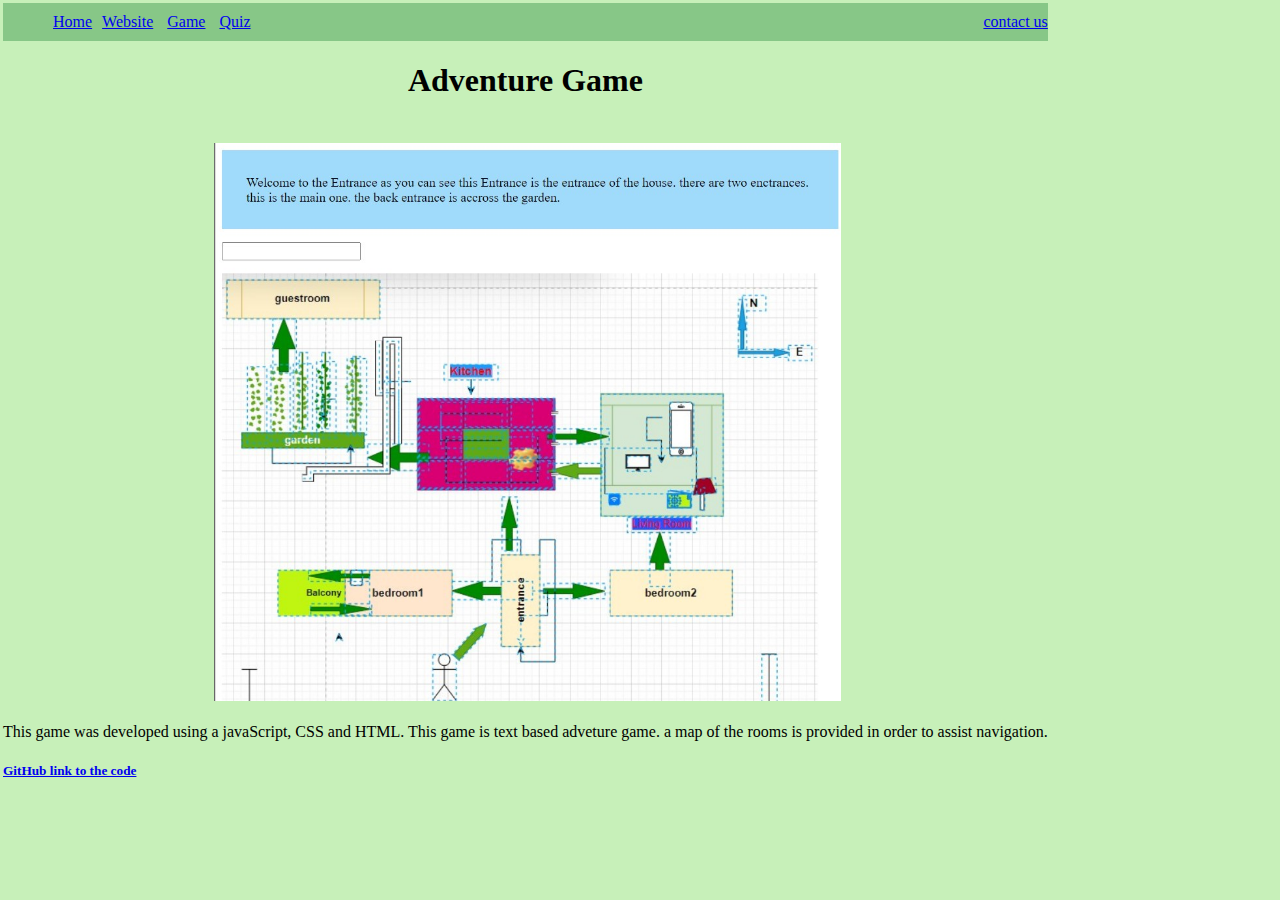
<file: adventure.html>
<!DOCTYPE html>
<html lang="en">
<head>
    <meta charset="UTF-8">
    <meta http-equiv="X-UA-Compatible" content="IE=edge">
    <meta name="viewport" content="width=device-width, initial-scale=1.0">
    <title>Document</title>
    <link rel="stylesheet" href="style.css">
</head>
<body>
    <nav>
        <div>
            <ul class ="nav">
                  <li style="float: left;">
                      <a class = "active" href="index.html"> Home</a>
                  </li>

                  <li>
                      <a  href="hobbie.html">Website</a>
                  </li>

                  <li style = "float:right">
                      <a class="nav-link" href="contact.html"> contact us</a>
                  </li>

                  <li>
                      <a href="adventure.html"> Game</a>
                  </li>

                  <li>
                      <a href="quiz.html">Quiz</a>
                  </li>
        
            </ul>

        </div>
      
    </nav>
    <h1 class="h1"> Adventure Game</h1>
    <div id = "adventure" class = "col-6">
        <img src="adventure game.jpg" alt=" Text-based adventure game">
    </div>
    <p> This game was developed using a javaScript, CSS and HTML. This game is text based adveture game. a map of the rooms is provided in order to assist navigation.</p>
    <div>
        <h5><a href="https://github.com/haf-abe/week-3-oop-project">GitHub link to the code</a></h5>
    </div>
</body>
</html>
</file>
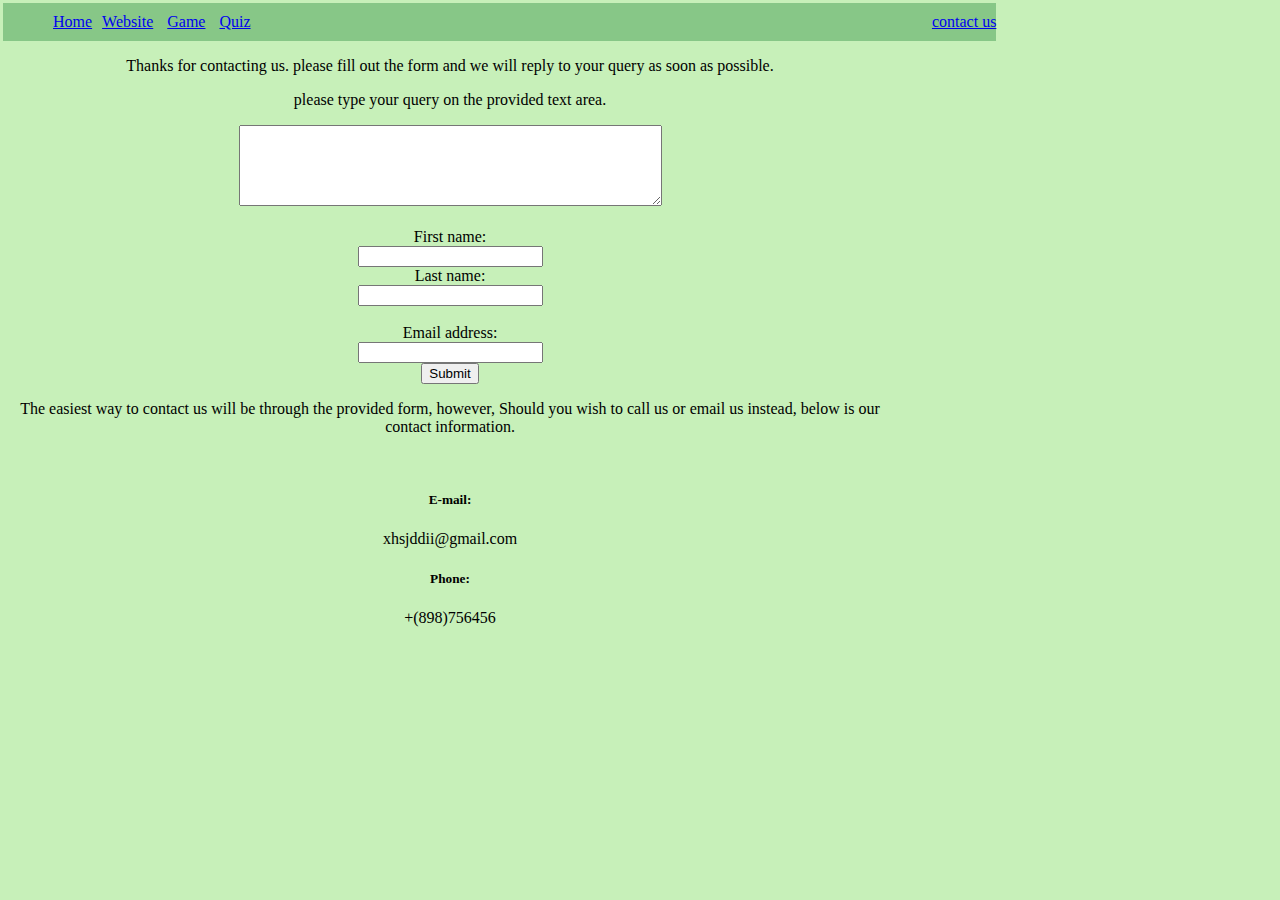
<file: contact.html>
<!DOCTYPE html>
<html lang="en">
<head>
    <meta charset="UTF-8">
    <meta http-equiv="X-UA-Compatible" content="IE=edge">
    <meta name="viewport" content="width=device-width, initial-scale=1.0">
    <title>contact us</title>
    <link rel="stylesheet" href="style.css">
</head>
<body>
    <nav>
        <div>
              <ul >
                  <li style="float: left;">
                      <a class = "active" href="index.html"> Home</a>
                  </li>

                  <li>
                      <a  href="hobbie.html">Website</a>
                  </li>

                  <li style = "float:right">
                      <a class="nav-link" href="contact.html"> contact us</a>
                  </li>

                  <li>
                      <a href="adventure.html"> Game</a>
                  </li>

                  <li>
                      <a href="quiz.html">Quiz</a>
                  </li>
        
            </ul>

        </div>
      
    </nav>
    <div class = "contactUs">
         <p> Thanks for contacting us. please fill out the form and we will reply to your query as soon as possible. </p>
        <form>
            <p> please type your query on the provided text area.</p>
            <textarea rows="5" cols="50"> </textarea> </br></br>
            <label for="fname">First name:</label><br>
            <input type="text" id="fname" name="fname" value=""><br>
            <label for="lname">Last name:</label><br>
            <input type="text" id="lname" name="lname" value=""><br><br>
            <label for="E-mail">Email address:</label><br>
            <input type="text" id="E-mail" name="E-mail" value=""><br>
            <input type="submit" value="Submit">
        </form>

        <p>The easiest way to contact us will be through the provided form, however, Should you wish to call us or email us instead, below is our contact information.
        </p>
        </br>
        
        <h5>E-mail:</h5>
        <p> xhsjddii@gmail.com</p> 
        <h5>Phone:</h5>
        <p>+(898)756456</p>

    </div>



    
</body>
</html>
</file>
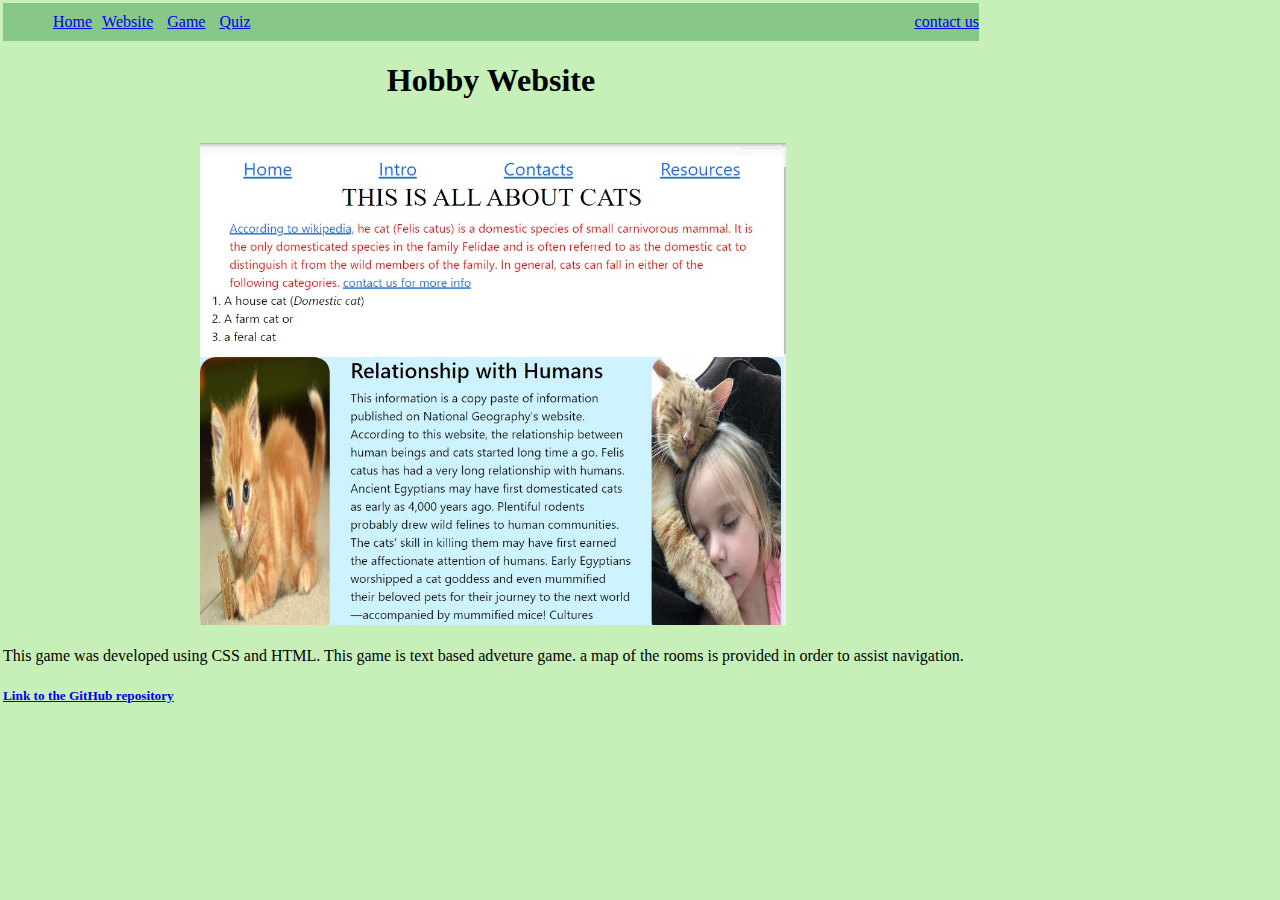
<file: hobbie.html>
<!DOCTYPE html>
<html lang="en">
<head>
    <meta charset="UTF-8">
    <meta http-equiv="X-UA-Compatible" content="IE=edge">
    <meta name="viewport" content="width=device-width, initial-scale=1.0">
    <title>Document</title>
    <link rel="stylesheet" href="style.css">
</head>
<body>
    <nav>
        <div>
              <ul >
                  <li style="float: left;">
                      <a class = "active" href="index.html"> Home</a>
                  </li>

                  <li>
                      <a  href="hobbie.html">Website</a>
                  </li>

                  <li style = "float:right">
                      <a class="nav-link" href="contact.html"> contact us</a>
                  </li>

                  <li>
                      <a href="adventure.html"> Game</a>
                  </li>

                  <li>
                      <a href="quiz.html">Quiz</a>
                  </li>
        
            </ul>

        </div>
      
    </nav>
    <h1 class="h1"> Hobby Website</h1>
    <div id ="website">
        <img src="hobby website.jpg">
    </div>
    <p>This game was developed using CSS and HTML. This game is text based adveture game. a map of the rooms is provided in order to assist navigation.</p>
    <div>
        <h5><a href="https://github.com/haf-abe/haftu-hhh">Link to the GitHub repository</a></h5> 
    
    </div> 

</body>
</html>
</file>
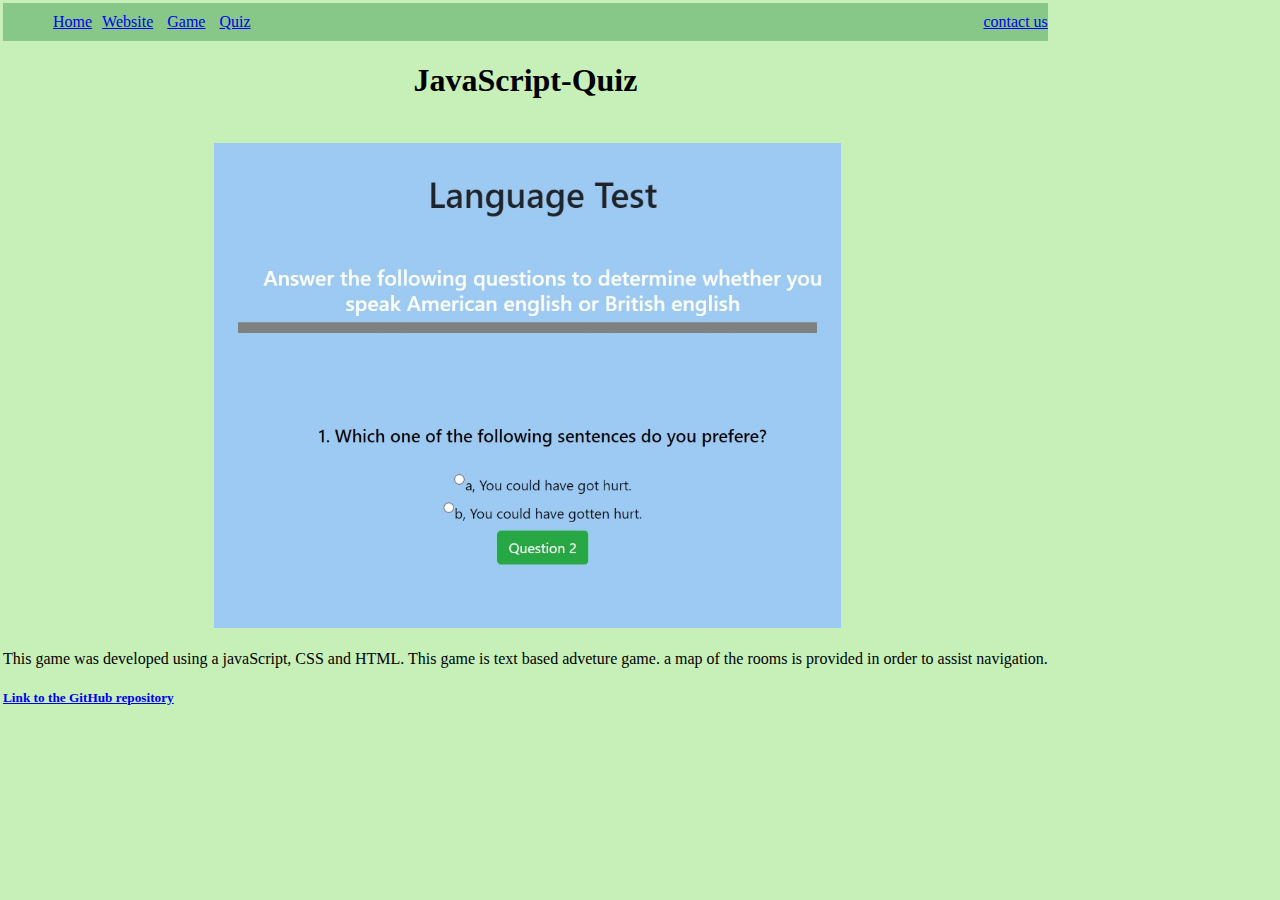
<file: quiz.html>
<!DOCTYPE html>
<html lang="en">
<head>
    <meta charset="UTF-8">
    <meta http-equiv="X-UA-Compatible" content="IE=edge">
    <meta name="viewport" content="width=device-width, initial-scale=1.0">
    <title>Document</title>
    <link rel="stylesheet" href="style.css">
</head>
<body>
    <nav>
        <div>
              <ul >
                  <li style="float: left;">
                      <a class = "active" href="index.html"> Home</a>
                  </li>

                  <li>
                      <a  href="hobbie.html">Website</a>
                  </li>

                  <li style = "float:right">
                      <a class="nav-link" href="contact.html"> contact us</a>
                  </li>

                  <li>
                      <a href="adventure.html"> Game</a>
                  </li>

                  <li>
                      <a href="quiz.html">Quiz</a>
                  </li>
        
            </ul>

        </div>
      
    </nav>
    <h1 class="h1">JavaScript-Quiz</h1>
    <div id ="quiz">
        <img src="javaScript Quiz.jpg"  alt="language quiz">
    </div>
    <p>This game was developed using a javaScript, CSS and HTML. This game is text based adveture game. a map of the rooms is provided in order to assist navigation.</p>
    <div>
        <h5><a href="https://github.com/haf-abe/week2-quiz">Link to the GitHub repository</a></h5> 
    </div>
</body>
</html>
</file>
<file: style.css>
body{
    background-color: rgb(199, 240, 185);
    margin: 3px;
    width:fit-content;
    height: 80%;
    overflow-y: hidden;

}
li{
    display: inline;
    padding-left: 10px;
    color: rgb(236, 17, 17);
}
li a:hover {
    background-color: red;
  }
ul{
   
    margin: 0;
    padding-top: 10px;
    padding-bottom: 10px;
    background-color: rgb(135, 199, 135);
    color: rgb(226, 46, 46);
    
}

  .line{
      background-color: rgb(122, 128, 121);
      padding: 2px;
      margin: 3px;
  }

  .row{
    
      margin-left: 3px;
      margin: 3px;
      margin-bottom: auto;
    background-color: rgb(112, 129, 109);
      color:rgb(22, 21, 21);
  }


  #col3{
      padding-bottom: 10px;
      border-color: rgb(112, 224, 110);
  }
  img{
      width: 100%;
      margin: 2px;
      height: 70%; 
     
   } 
  .col-5{
      background-color: rgb(124 65% 2%);
  }
  #myPc{
      border-radius: 20px;
      border-color: brown;
      padding-left: 2px;
      height: fit-content;
  }
 
.contactUs{
    width: 90%;
    height: auto;
    border: 2px;
    text-align: center;
    
}
.list{
    background-color: rgb(181, 241, 198);
    color: rgb(78, 192, 127);
    
}
#website, #quiz, #adventure {
    width: 60%;
    height: 50%;
    margin: auto;
    padding-top: 20px;
    border: 20px;
}
.h1{
    text-align: center;
}
.nav{
    align-content: space-between;
}
.col-7{
    max-height: max-content;
    display:block;
    
}
</file>
